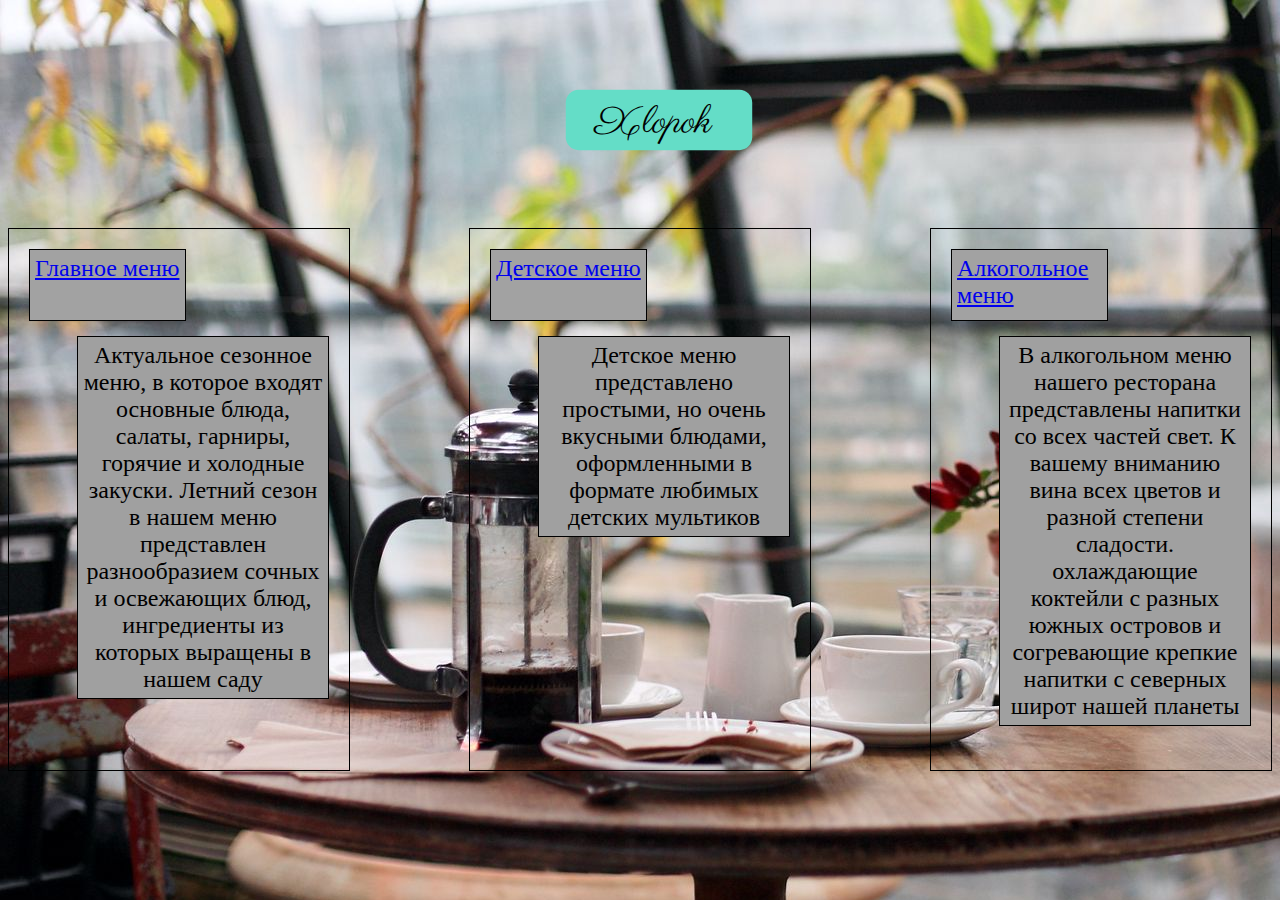
<file: index.html>
<!DOCTYPE html>
<html lang="en">
<head>
    <meta charset="UTF-8">
    <meta http-equiv="X-UA-Compatible" content="IE=edge">
    <meta name="viewport" content="width=device-width, initial-scale=1.0">
    <title>xlopok</title>
    <link rel="stylesheet" href="css главная.css">
</head>
<body bgcolor="#606060">
<div class="logo"><img  src="xlopok.svg" alt="логотип"></img></div>

<!-- <a href="алко меню.html"><img src="alco.svg"></a>
<a href="детское меню.html"><img src="kid.svg"></a>
<a href="mainmenu.html"><img src="main.svg"></a> -->

<div class="container">
    <div class="card">
      <div class="card__image"><a href="главное меню.html">Главное меню</a></div>
      <p class="card__description">Актуальное сезонное меню, в которое входят основные блюда, салаты, гарниры, горячие и холодные закуски. Летний сезон в нашем меню представлен разнообразием сочных и освежающих блюд, ингредиенты из которых выращены в нашем саду</p>
    </div>
    <div class="card">
      <div class="card__image"><a href="детское меню.html">Детское меню</a></div>
      <p class="card__description">Детское меню представлено простыми, но очень вкусными блюдами, оформленными в формате любимых детских мультиков</p>
    </div>
    <div class="card">
      <div class="card__image"><a href="алко меню.html">Алкогольное меню</a></div>
      <p class="card__description">В алкогольном меню нашего ресторана представлены напитки со всех частей свет. К вашему вниманию вина всех цветов и разной степени сладости. охлаждающие коктейли с разных южных островов и согревающие крепкие напитки с северных широт нашей планеты</p>
    </div>
  </div>

<!-- <div class="block1 card">Главное меню</div>
<div class="block2 card">Актуальное сезонное меню, в которое входят основные блюда, салаты, гарниры, горячие и холодные закуски. Летний сезон в нашем меню представлен разнообразием сочных и освежающих блюд, ингредиенты из которых выращены в нашем саду</div>
<div class="block3 card">Детское меню</div>
<div class="block4 card">Детское меню представлено простыми, но очень вкусными блюдами, оформленными в формате любимых детских мультиков</div>
<div class="block5 card">Алкогольное меню</div>
<div class="block6 card">В алкогольном меню нашего ресторана представлены напитки со всех частей свет. К вашему вниманию вина всех цветов и разной степени сладости. охлаждающие коктейли с разных южных островов и согревающие крепкие напитки с северных широт нашей планеты</div> -->
</body>
</html>
</file>
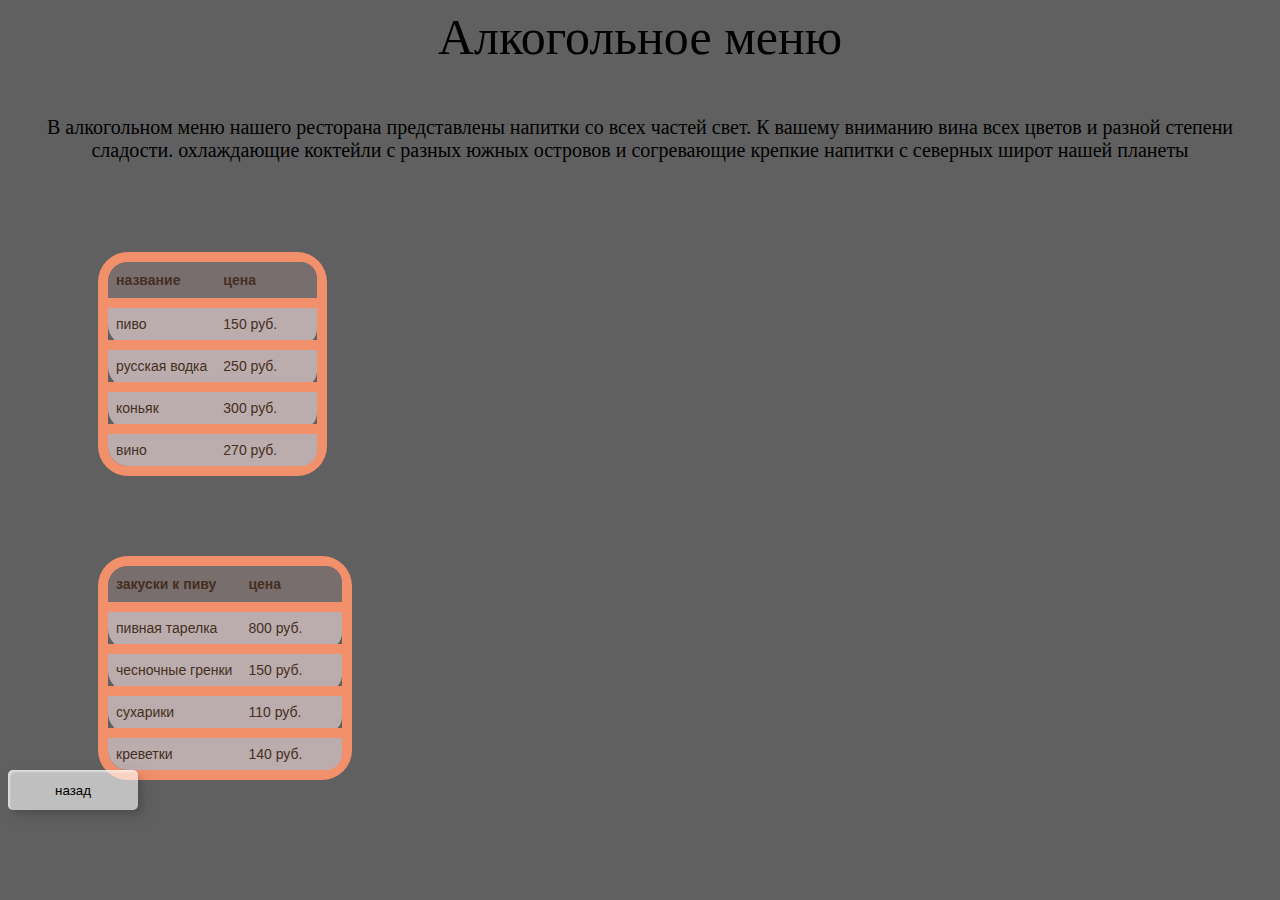
<file: алко меню.html>
<!DOCTYPE html>
<html lang="en">
<head>
    <meta charset="UTF-8">
    <title>Алкогольное меню</title>
    <link rel="stylesheet" href="css главное меню.css">
</head>
<body bgcolor="#606060">
    <div class="zagolovok">Алкогольное меню</div>
    <div class="opisanie">В алкогольном меню нашего ресторана представлены напитки со всех частей свет. К вашему вниманию вина всех цветов и разной степени сладости. охлаждающие коктейли с разных южных островов и согревающие крепкие напитки с северных широт нашей планеты</div>
    <table>
        <tr>
        <th>название</th>
        <th>цена</th>
        <th></th>
        <th></th>
        </tr>
        <tr>
        <td>пиво</td>
        <td>150 руб.</td>
        <td></td>
        <td></td>
        </tr>
        <tr>
        <td>русская водка</td>
        <td>250 руб.</td>
        <td></td>
        <td></td>
        </tr>
        <tr>
        <td>коньяк</td>
        <td>300 руб.</td>
        <td></td>
        <td></td>
        </tr>
        <tr>
        <td>вино</td>
        <td>270 руб.</td>
        <td></td>
        <td></td>
        </tr>
        </table>
        <table>
            <tr>
            <th>закуски к пиву</th>
            <th>цена</th>
            <th></th>
            <th></th>
            </tr>
            <tr>
            <td>пивная тарелка</td>
            <td>800 руб.</td>
            <td></td>
            <td></td>
            </tr>
            <tr>
            <td>чесночные гренки</td>
            <td>150 руб.</td>
            <td></td>
            <td></td>
            </tr>
            <tr>
            <td>сухарики</td>
            <td>110 руб.</td>
            <td></td>
            <td></td>
            </tr>
            <tr>
            <td>креветки</td>
            <td>140 руб.</td>
            <td></td>
            <td></td>
            </tr>
            </table>
            <form action="index.html"><button class="custom-btn btn-16">назад</button></form>
</body>
</html>
</file>
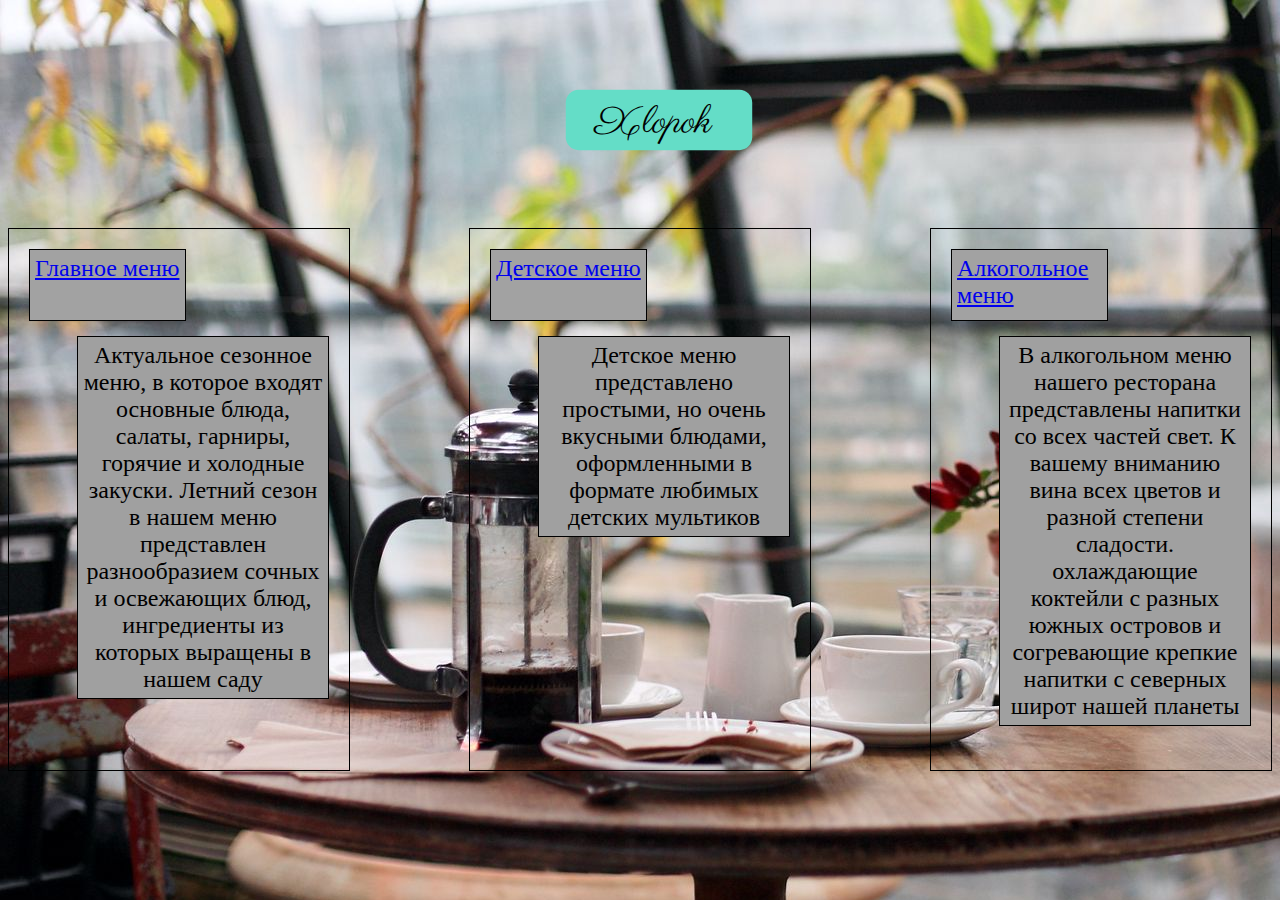
<file: главная.html>
<!DOCTYPE html>
<html lang="en">
<head>
    <meta charset="UTF-8">
    <meta http-equiv="X-UA-Compatible" content="IE=edge">
    <meta name="viewport" content="width=device-width, initial-scale=1.0">
    <title>xlopok</title>
    <link rel="stylesheet" href="css главная.css">
</head>
<body bgcolor="#606060">
<div class="logo"><img  src="xlopok.svg" alt="логотип"></img></div>

<!-- <a href="алко меню.html"><img src="alco.svg"></a>
<a href="детское меню.html"><img src="kid.svg"></a>
<a href="mainmenu.html"><img src="main.svg"></a> -->

<div class="container">
    <div class="card">
      <div class="card__image"><a href="главное меню.html">Главное меню</a></div>
      <p class="card__description">Актуальное сезонное меню, в которое входят основные блюда, салаты, гарниры, горячие и холодные закуски. Летний сезон в нашем меню представлен разнообразием сочных и освежающих блюд, ингредиенты из которых выращены в нашем саду</p>
    </div>
    <div class="card">
      <div class="card__image"><a href="детское меню.html">Детское меню</a></div>
      <p class="card__description">Детское меню представлено простыми, но очень вкусными блюдами, оформленными в формате любимых детских мультиков</p>
    </div>
    <div class="card">
      <div class="card__image"><a href="алко меню.html">Алкогольное меню</a></div>
      <p class="card__description">В алкогольном меню нашего ресторана представлены напитки со всех частей свет. К вашему вниманию вина всех цветов и разной степени сладости. охлаждающие коктейли с разных южных островов и согревающие крепкие напитки с северных широт нашей планеты</p>
    </div>
  </div>

<!-- <div class="block1 card">Главное меню</div>
<div class="block2 card">Актуальное сезонное меню, в которое входят основные блюда, салаты, гарниры, горячие и холодные закуски. Летний сезон в нашем меню представлен разнообразием сочных и освежающих блюд, ингредиенты из которых выращены в нашем саду</div>
<div class="block3 card">Детское меню</div>
<div class="block4 card">Детское меню представлено простыми, но очень вкусными блюдами, оформленными в формате любимых детских мультиков</div>
<div class="block5 card">Алкогольное меню</div>
<div class="block6 card">В алкогольном меню нашего ресторана представлены напитки со всех частей свет. К вашему вниманию вина всех цветов и разной степени сладости. охлаждающие коктейли с разных южных островов и согревающие крепкие напитки с северных широт нашей планеты</div> -->
</body>
</html>
</file>
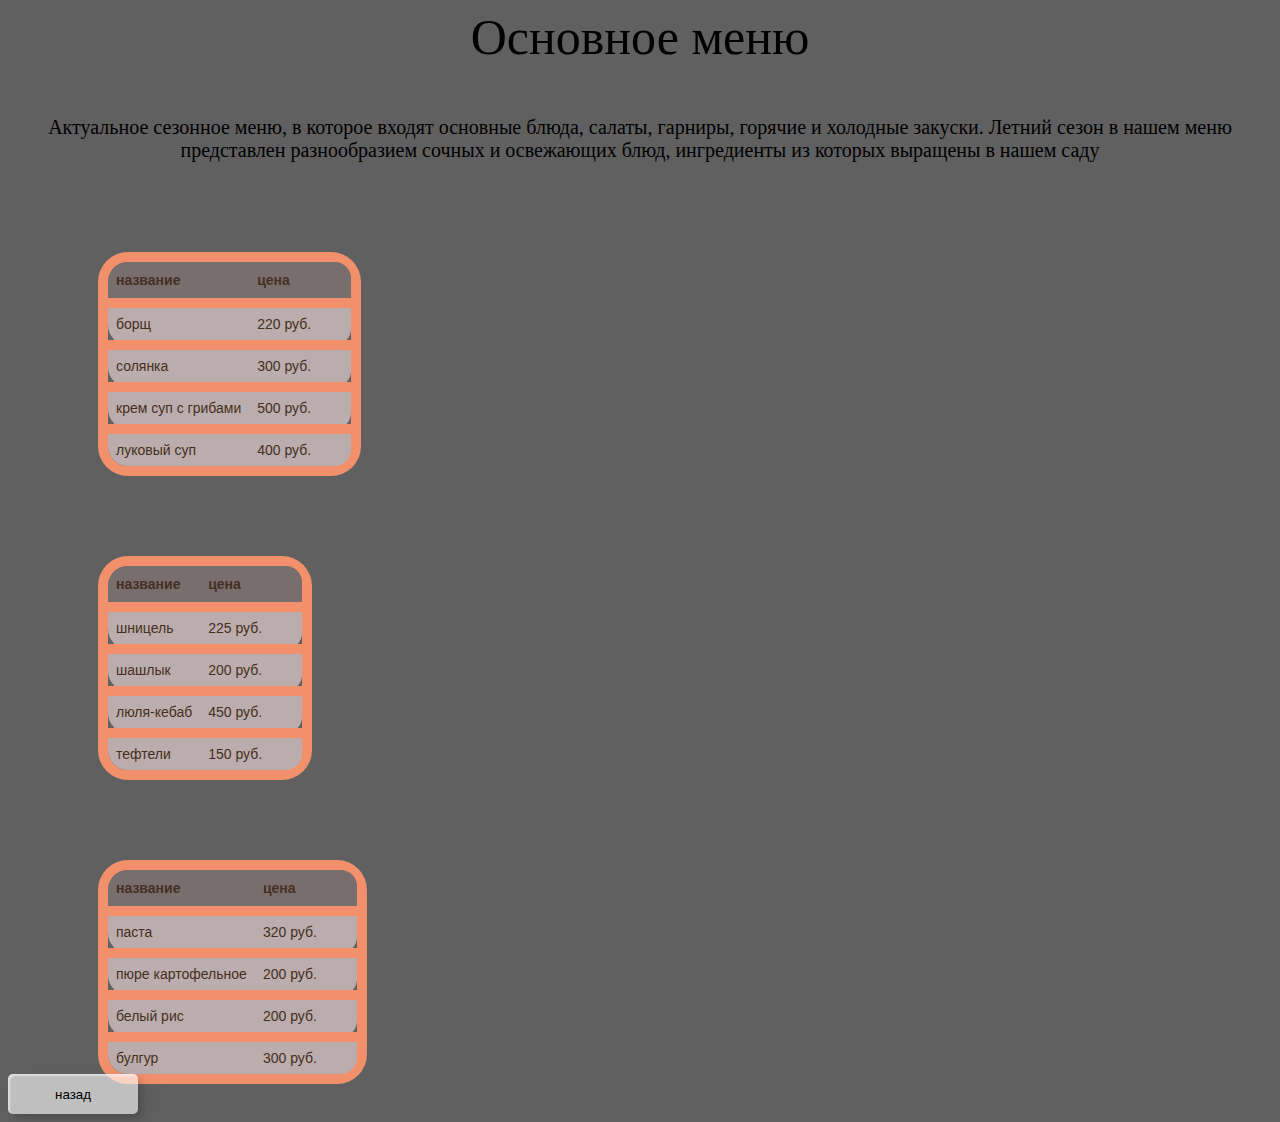
<file: главное меню.html>
<!DOCTYPE html>
<html lang="en">
<head>
    <meta charset="UTF-8">
    <title>Основное меню</title>
    <link rel="stylesheet" href="css главное меню.css">
</head>
<body bgcolor="#606060">
    <div class="zagolovok">Основное меню</div>
    <div class="opisanie">Актуальное сезонное меню, в которое входят основные блюда, салаты, гарниры, горячие и холодные закуски. Летний сезон в нашем меню представлен разнообразием сочных и освежающих блюд, ингредиенты из которых выращены в нашем саду</div>
    <table>
        <tr>
        <th>название</th>
        <th>цена</th>
        <th></th>
        <th></th>
        </tr>
        <tr>
        <td>борщ</td>
        <td>220 руб.</td>
        <td></td>
        <td></td>
        </tr>
        <tr>
        <td>солянка</td>
        <td>300 руб.</td>
        <td></td>
        <td></td>
        </tr>
        <tr>
        <td>крем суп с грибами</td>
        <td>500 руб.</td>
        <td></td>
        <td></td>
        </tr>
        <tr>
        <td>луковый суп</td>
        <td>400 руб.</td>
        <td></td>
        <td></td>
        </tr>
        </table>
        <table class="tab1">
            <tr>
            <th>название</th>
            <th>цена</th>
            <th></th>
            <th></th>
            </tr>
            <tr>
            <td>шницель</td>
            <td>225 руб.</td>
            <td></td>
            <td></td>
            </tr>
            <tr>
            <td>шашлык </td>
            <td>200 руб.</td>
            <td></td>
            <td></td>
            </tr>
            <tr>
            <td>люля-кебаб</td>
            <td>450 руб.</td>
            <td></td>
            <td></td>
            </tr>
            <tr>
            <td>тефтели</td>
            <td>150 руб.</td>
            <td></td>
            <td></td>
            </tr>
            </table>
            <table class="tab2" >
                <tr>
                <th>название</th>
                <th>цена</th>
                <th></th>
                <th></th>
                </tr>
                <tr>
                <td>паста</td>
                <td>320 руб.</td>
                <td></td>
                <td></td>
                </tr>
                <tr>
                <td>пюре картофельное</td>
                <td>200 руб.</td>
                <td></td>
                <td></td>
                </tr>
                <tr>
                <td>белый рис</td>
                <td>200 руб.</td>
                <td></td>
                <td></td>
                </tr>
                <tr>
                <td>булгур</td>
                <td>300 руб.</td>
                <td></td>
                <td></td>
                </tr>
                </table>
                <form action="index.html"><button class="custom-btn btn-16">назад</button></form>
</body>
</html>
</file>
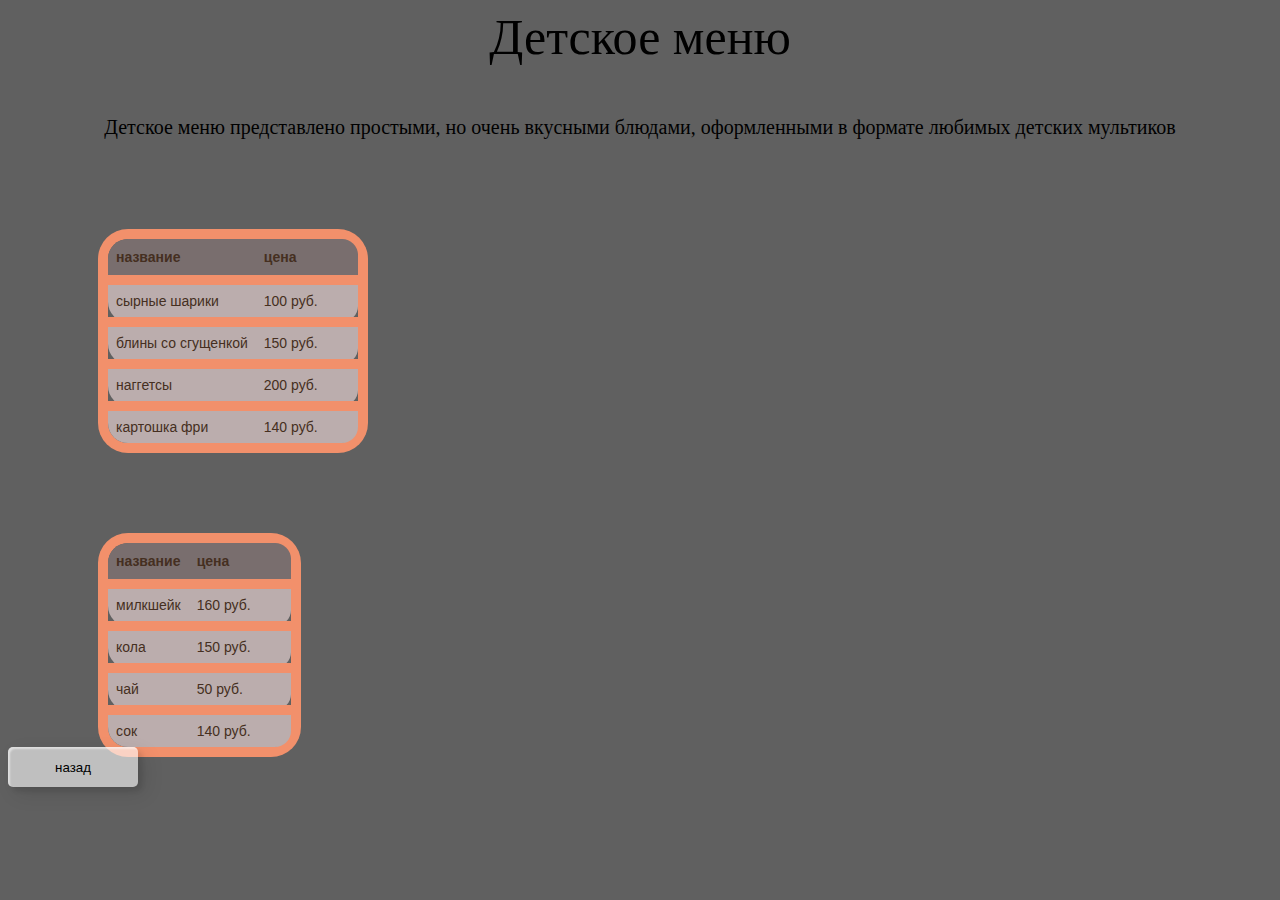
<file: детское меню.html>
<!DOCTYPE html>
<html lang="en">
<head>
    <meta charset="UTF-8">
    <title>детско меню</title>
    <link rel="stylesheet" href="css главное меню.css">
</head>
<body bgcolor="#606060">
    <div class="zagolovok">Детское меню</div>
    <div class="opisanie">Детское меню представлено простыми, но очень вкусными блюдами, оформленными в формате любимых детских мультиков</div>
    <table>
        <tr>
        <th>название</th>
        <th>цена</th>
        <th></th>
        <th></th>
        </tr>
        <tr>
        <td>сырные шарики</td>
        <td>100 руб.</td>
        <td></td>
        <td></td>
        </tr>
        <tr>
        <td>блины со сгущенкой</td>
        <td>150 руб.</td>
        <td></td>
        <td></td>
        </tr>
        <tr>
        <td>наггетсы</td>
        <td>200 руб.</td>
        <td></td>
        <td></td>
        </tr>
        <tr>
        <td>картошка фри</td>
        <td>140 руб.</td>
        <td></td>
        <td></td>
        </tr>
        </table>
        <table>
            <tr>
            <th>название</th>
            <th>цена</th>
            <th></th>
            <th></th>
            </tr>
            <tr>
            <td>милкшейк</td>
            <td>160 руб.</td>
            <td></td>
            <td></td>
            </tr>
            <tr>
            <td>кола</td>
            <td>150 руб.</td>
            <td></td>
            <td></td>
            </tr>
            <tr>
            <td>чай</td>
            <td>50 руб.</td>
            <td></td>
            <td></td>
            </tr>
            <tr>
            <td>сок</td>
            <td>140 руб.</td>
            <td></td>
            <td></td>
            </tr>
            </table>
            <form action="index.html"><button class="custom-btn btn-16">назад</button></form>
</body>
</html>
</file>
<file: css главная.css>
body{
    background-image: url(rest.jpg)
}
h3{
    margin-right: 5%;
    float: right;
}
.custom-btn {
    width: 130px;
    height: 40px;
    color: #fff;
    border-radius: 5px;
    padding: 10px 25px;
    font-family: 'Lato', sans-serif;
    font-weight: 500;
    background: #fff9;
    cursor: pointer;
    transition: all 0.3s ease;
    position: relative;
    display: inline-block;
     box-shadow:inset 2px 2px 2px 0px rgba(255,255,255,.5),
     7px 7px 20px 0px rgba(0,0,0,.1),
     4px 4px 5px 0px rgba(0,0,0,.1);
    outline: none;
  }
  .btn-16 {
    border: none;
    color: #000;
    z-index: 1;
  }
  .btn-16:after {
    position: absolute;
    content: "";
    width: 0;
    height: 100%;
    top: 0;
    left: 0;
    direction: rtl;
    z-index: -1;
    box-shadow:
     -7px -7px 20px 0px #fff9,
     -4px -4px 5px 0px #fff9,
     7px 7px 20px 0px #0002,
     4px 4px 5px 0px #0001;
    transition: all 0.3s ease;
  }
  .btn-16:hover {
    color: #000;
  }
  .btn-16:hover:after {
    left: auto;
    right: 0;
    width: 100%;
  }
  .btn-16:active {
    top: 2px;
  }
img{
float: right;
margin-left: 3%;
}
p{
    font-size: x-large;
    margin-left: 16%
}
.block1 { 
    font-size:x-large;
    width: 145px; 
    background: rgb(160, 160, 160); 
    padding: 5px; 
    border: solid 1px black; 
    float: left; 
    position: relative; 
    top: -150px; 
    left: 250px; 
   }
.block2 { 
    font-size:x-large;
    width: 290px; 
    background: rgb(160, 160, 160); 
    padding: 5px; 
    border: solid 1px black; 
    float: left; 
    position: relative; 
    top: -80px; 
    left: 30px; 
}
.block3 { 
    font-size:x-large;
    width: 145px; 
    background: rgb(160, 160, 160); 
    padding: 5px; 
    border: solid 1px black; 
    float: left; 
    position: relative; 
    top: -150px; 
    left: 350px; 
}
.block4 { 
    font-size:x-large;
    width: 290px; 
    background: rgb(160, 160, 160); 
    padding: 5px; 
    border: solid 1px black; 
    float: left; 
    position: relative; 
    top: -80px; 
    left: 140px; 
}
.block5 {
    font-size:x-large;
    width: 200px; 
    background: rgb(160, 160, 160); 
    padding: 5px; 
    border: solid 1px black; 
    float: left; 
    position: relative; 
    top: -150px; 
    left: 450px; 
}
.block6 { 
    font-size:x-large;
    width: 290px; 
    background: rgb(160, 160, 160); 
    padding: 5px; 
    border: solid 1px black; 
    float: left; 
    position: relative; 
    top: -80px; 
    left: 200px; 
}
@media screen and (max-width: 768px) {
  .card {
    width: 50% !important;
    max-width: 100% !important;
    margin: auto auto 10px !important;
  }
}

.logo {
  justify-content: center;
  display: flex;
}

@media screen and (max-width: 480px) {
  .card {
    width: 95% !important;
  }
}

.container {
  display: flex;
  justify-content: space-between;
  width: 100%;
  margin: 20px auto;
  flex-wrap: wrap;
}
.card {
  width: 25%;
  max-width: 300px;
  border: 1px solid black;
  padding: 20px;
}
.card__image {
  font-size:x-large;
  width: 145px; 
  background: rgb(160, 160, 160); 
  padding: 5px; 
  border: solid 1px black; 
  float: left; 
  height: 60px;
  background-color: #a2a2a2;
  margin: auto;
}
.card__description {
  font-size:x-large;
  width: 250pxs; 
  background: rgb(160, 160, 160); 
  padding: 5px; 
  border: solid 1px black; 
  float: left; 
  margin-top: 15px;
  text-align: center;
}

@media screen and (max-width: 768px) {
  .card {
    width: 50%;
    max-width: 100%;
    margin: auto auto 10px;
  }
}

@media screen and (max-width: 480px) {
  .card {
    width: 95%;
  }
}
</file>
<file: css главное меню.css>
.zagolovok{
    text-align: center;
    font-size: 50px

}
.opisanie{
    text-align: center;
    font-size: 20px;
    margin-top: 50px;
}
table {
    margin-top: 100px;
    margin-left: 100px;
    font-family: "Lucida Sans Unicode", "Lucida Grande", Sans-Serif;
    font-size: 14px;
    text-align: left;
    border-collapse: collapse;
    border-radius: 20px;
    box-shadow: 0 0 0 10px #F2906B;
    color: #452F21;
    }
    th {
    padding: 10px 8px;
    background: rgb(121, 110, 110);
    }
    table th:first-child {
    border-top-left-radius: 20px;
    }
    table th:last-child {
    border-top-right-radius: 20px;
    }
    td {
    border-top: 10px solid #F2906B;
    padding: 8px;
    background: rgb(187, 173, 173);
    }
    table td:first-child {
    border-bottom-left-radius: 20px;
    }
    table td:last-child {
    border-bottom-right-radius: 20px;
    }
    .custom-btn {
        width: 130px;
        height: 40px;
        color: #fff;
        border-radius: 5px;
        padding: 10px 25px;
        font-family: 'Lato', sans-serif;
        font-weight: 500;
        background: #fff9;
        cursor: pointer;
        transition: all 0.3s ease;
        position: relative;
        display: inline-block;
         box-shadow:inset 2px 2px 2px 0px rgba(255,255,255,.5),
         7px 7px 20px 0px rgba(0,0,0,.1),
         4px 4px 5px 0px rgba(0,0,0,.1);
        outline: none;
      }
      .btn-16 {
        border: none;
        color: #000;
        z-index: 1;
      }
      .btn-16:after {
        position: absolute;
        content: "";
        width: 0;
        height: 100%;
        top: 0;
        left: 0;
        direction: rtl;
        z-index: -1;
        box-shadow:
         -7px -7px 20px 0px #fff9,
         -4px -4px 5px 0px #fff9,
         7px 7px 20px 0px #0002,
         4px 4px 5px 0px #0001;
        transition: all 0.3s ease;
      }
      .btn-16:hover {
        color: #000;
      }
      .btn-16:hover:after {
        left: auto;
        right: 0;
        width: 100%;
      }
      .btn-16:active {
        top: 2px;
      }
      @media screen and (max-width: 768px) {
        .card {
          width: 50%;
          max-width: 100%;
          margin: auto auto 10px;
        }
      }
      
      @media screen and (max-width: 480px) {
        .card {
          width: 95%;
        }
      }
</file>
